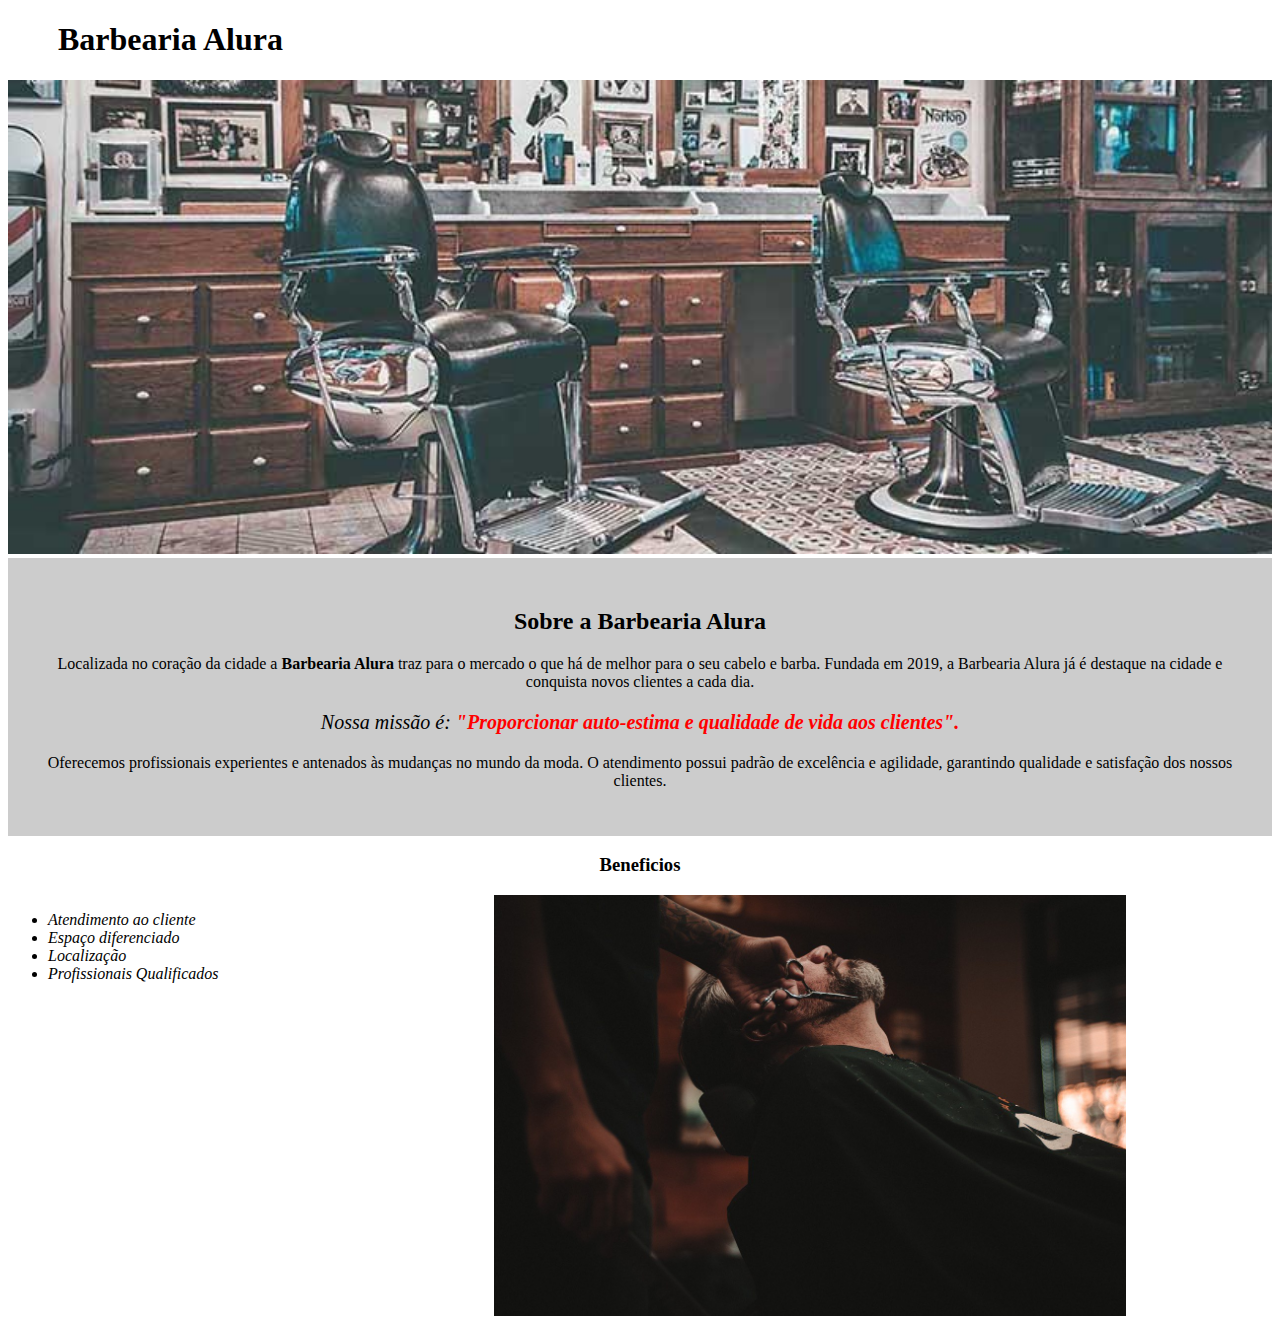
<file: BarbeariaAlura/index.html>
<!DOCTYPE html>
<html lang="pt-br">

<head>
    <meta charset="UTF-8">
    <title>Barbearia Alura</title>
    <link rel="stylesheet" href="style.css">
</head>

<body>
    <header>
        <h1 class="titulo_principal">Barbearia Alura</h1>
    </header>
    <img src="banner.jpg" alt="" id="banner">
    <div class="principal">
    <h2 class="titulo_centrlizado" >Sobre a Barbearia Alura</h2>

    <p >Localizada no coração da cidade a <strong>Barbearia Alura</strong> traz para o mercado o que há de melhor para o
        seu
        cabelo e barba.
        Fundada em 2019, a Barbearia Alura já é destaque na cidade e conquista novos clientes a cada dia.</p>

    <p id="missao"><em>Nossa missão é: <strong>"Proporcionar auto-estima e qualidade de vida aos clientes".</strong></em> </p>

    <p > Oferecemos profissionais experientes e antenados às mudanças no mundo da moda. O atendimento possui padrão de
        excelência e agilidade, garantindo qualidade e satisfação dos nossos clientes.</p>
    </div>

        <div>
        <h3 class="beneficios; titulo_centrlizado">Beneficios</h3>
        <ul>
            <li class="itens">Atendimento ao cliente</li>
            <li class="itens">Espaço diferenciado</li>
            <li class="itens">Localização</li>
            <li class="itens">Profissionais Qualificados</li>
        </ul>
        <img src="beneficios.jpg" class="imagembeneficio">
    </div>
</body>

</html>
</file>
<file: BarbeariaAlura/style.css>
body {}

#banner {
    width: 100%;
}

.principal {
    background: #CCCCCC;
    padding: 30px;
}
.titulo_principal{
    padding-left: 50px;
}
.titulo_centrlizado {
    text-align: center;
}

p {
    text-align: center;
}

#missao {
    font-size: 20px
}

em strong {
    color: #FF0000;

}

.beneficios {
    background: #FFFFFF;
    padding: 20px;
}

.itens {
    font-style: italic;
}

ul {
    display: inline-block;
    vertical-align: top;
    width: 20%;
    margin-right: 15%;
}

.imagembeneficio {
    width: 50%;
}
</file>
